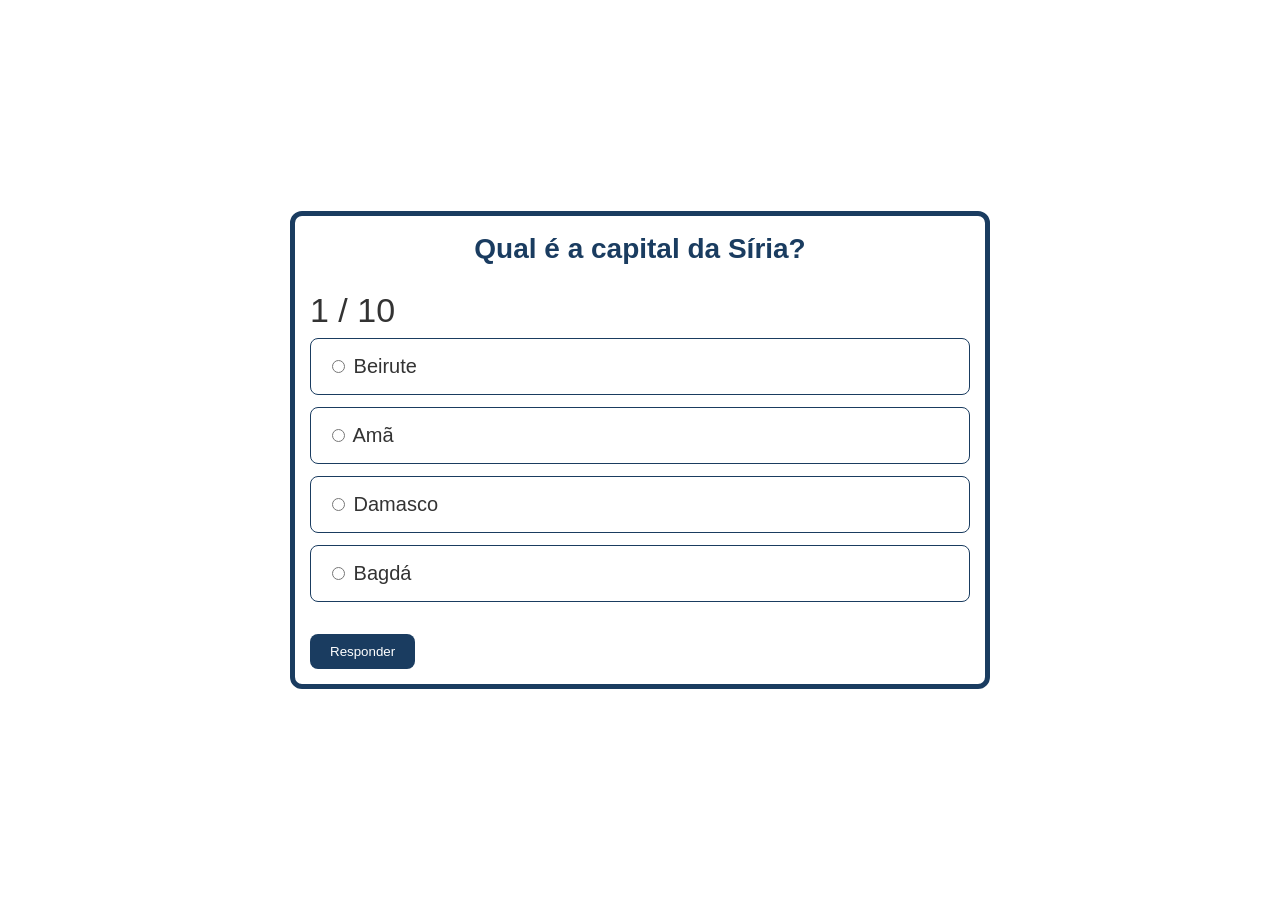
<file: index.html>
<!DOCTYPE html>
<html lang="pt-br">
<head>
    <meta charset="UTF-8">
    <meta name="viewport" content="width=device-width, initial-scale=1.0">
    <title>Quiz da Síria & Libano</title>
    <link rel="preconnect" href="https://fonts.googleapis.com">
    <link rel="preconnect" href="https://fonts.gstatic.com" crossorigin>
    <link href="https://fonts.googleapis.com/css2?family=El+Messiri:wght@400;500;600;700&display=swap" rel="stylesheet">
    <link rel="stylesheet" href="quiz.css">
</head>
<body>
    <div class="container-quiz">
        
        <!-- PERGUNTA 1 -->
        <fieldset class="bloco-pergunta ativo" id="pergunta-1">
            <div class="contador-perguntas">1 / 10</div>
            <legend class="texto-pergunta">Qual é a capital da Síria?</legend>
            <div class="lista-opcoes">
                <label class="botao-opcao">
                    <input type="radio" name="q1" value="errada"> Beirute
                </label>
                <label class="botao-opcao">
                    <input type="radio" name="q1" value="errada"> Amã
                </label>
                <label class="botao-opcao">
                    <input type="radio" name="q1" value="certa"> Damasco
                </label>
                <label class="botao-opcao">
                    <input type="radio" name="q1" value="errada"> Bagdá
                </label>
            </div>
            <button class="botao-proximo" onclick="verificarResposta(1, 2)">Responder</button>
        </fieldset>

        <!-- PERGUNTA 2 -->
        <fieldset class="bloco-pergunta" id="pergunta-2">
            <div class="contador-perguntas">2 / 10</div>
            <legend class="texto-pergunta">Qual importante rio cruza o território sírio?</legend>
            <div class="lista-opcoes">
                <label class="botao-opcao">
                    <input type="radio" name="q2" value="errada"> Nilo
                </label>
                <label class="botao-opcao">
                    <input type="radio" name="q2" value="certa"> Eufrates
                </label>
                <label class="botao-opcao">
                    <input type="radio" name="q2" value="errada"> Tigre
                </label>
                <label class="botao-opcao">
                    <input type="radio" name="q2" value="errada"> Jordão
                </label>
            </div>
            <button class="botao-proximo" onclick="verificarResposta(2, 3)">Responder</button>
        </fieldset>

        <!-- PERGUNTA 3 -->
        <fieldset class="bloco-pergunta" id="pergunta-3">
            <div class="contador-perguntas">3 / 10</div>
            <legend class="texto-pergunta">A Síria possui costa para qual mar?</legend>
            <div class="lista-opcoes">
                <label class="botao-opcao">
                    <input type="radio" name="q3" value="certa"> Mar Mediterrâneo
                </label>
                <label class="botao-opcao">
                    <input type="radio" name="q3" value="errada"> Mar Vermelho
                </label>
                <label class="botao-opcao">
                    <input type="radio" name="q3" value="errada"> Mar Negro
                </label>
                <label class="botao-opcao">
                    <input type="radio" name="q3" value="errada"> Mar Cáspio
                </label>
            </div>
            <button class="botao-proximo" onclick="verificarResposta(3, 4)">Responder</button>
        </fieldset>

        <!-- PERGUNTA 4 -->
        <fieldset class="bloco-pergunta" id="pergunta-4">
            <div class="contador-perguntas">4 / 10</div>
            <legend class="texto-pergunta">Qual é o idioma oficial da Síria?</legend>
            <div class="lista-opcoes">
                <label class="botao-opcao">
                    <input type="radio" name="q4" value="errada"> Curdo
                </label>
                <label class="botao-opcao">
                    <input type="radio" name="q4" value="certa"> Árabe
                </label>
                <label class="botao-opcao">
                    <input type="radio" name="q4" value="errada"> Turco
                </label>
                <label class="botao-opcao">
                    <input type="radio" name="q4" value="errada"> Persa
                </label>
            </div>
            <button class="botao-proximo" onclick="verificarResposta(4, 5)">Responder</button>
        </fieldset>

        <!-- PERGUNTA 5 -->
        <fieldset class="bloco-pergunta" id="pergunta-5">
            <div class="contador-perguntas">5 / 10</div>
            <legend class="texto-pergunta">Qual mar banha a costa do Líbano?</legend>
            <div class="lista-opcoes">
                <label class="botao-opcao">
                    <input type="radio" name="q5" value="errada"> Mar Negro
                </label>
                <label class="botao-opcao">
                    <input type="radio" name="q5" value="errada"> Mar Morto
                </label>
                <label class="botao-opcao">
                    <input type="radio" name="q5" value="certa"> Mar Mediterrâneo
                </label>
                <label class="botao-opcao">
                    <input type="radio" name="q5" value="errada"> Mar Vermelho
                </label>
            </div>
            <button class="botao-proximo" onclick="verificarResposta(5, 6)">Responder</button>
        </fieldset>

        <!-- PERGUNTA 6 -->
        <fieldset class="bloco-pergunta" id="pergunta-6">
            <div class="contador-perguntas">6 / 10</div>
            <legend class="texto-pergunta">Qual destes pratos é um clássico muito famoso da culinária libanesa (e que faz muito sucesso no Brasil)?</legend>
            <div class="lista-opcoes">
                <label class="botao-opcao">
                    <input type="radio" name="q6" value="errada"> Tacos
                </label>
                <label class="botao-opcao">
                    <input type="radio" name="q6" value="errada"> Croissant
                </label>
                <label class="botao-opcao">
                    <input type="radio" name="q6" value="certa"> Quibe (Kibe)
                </label>
                <label class="botao-opcao">
                    <input type="radio" name="q6" value="errada"> Sushi
                </label>
            </div>
            <button class="botao-proximo" onclick="verificarResposta(6, 7)">Responder</button>
        </fieldset>

        <!-- PERGUNTA 7 -->
        <fieldset class="bloco-pergunta" id="pergunta-7">
            <div class="contador-perguntas">7 / 10</div>
            <legend class="texto-pergunta">Qual é o nome da moeda oficial usada no Líbano?</legend>
            <div class="lista-opcoes">
                <label class="botao-opcao">
                    <input type="radio" name="q7" value="errada"> Dólar libanês
                </label>
                <label class="botao-opcao">
                    <input type="radio" name="q7" value="certa"> Libra libanesa
                </label>
                <label class="botao-opcao">
                    <input type="radio" name="q7" value="errada"> Euro
                </label>
                <label class="botao-opcao">
                    <input type="radio" name="q7" value="errada"> Peso libanês
                </label>
            </div>
            <button class="botao-proximo" onclick="verificarResposta(7, 8)">Responder</button>
        </fieldset>

        <!-- PERGUNTA 8 -->
        <fieldset class="bloco-pergunta" id="pergunta-8">
            <div class="contador-perguntas">8 / 10</div>
            <legend class="texto-pergunta">Quais são as cores das faixas da bandeira do Líbano (que ficam acima e abaixo da árvore de cedro)?</legend>
            <div class="lista-opcoes">
                <label class="botao-opcao">
                    <input type="radio" name="q8" value="certa"> Vermelho e branco
                </label>
                <label class="botao-opcao">
                    <input type="radio" name="q8" value="errada"> Azul e branco
                </label>
                <label class="botao-opcao">
                    <input type="radio" name="q8" value="errada"> Preto e vermelho
                </label>
                <label class="botao-opcao">
                    <input type="radio" name="q8" value="errada"> Verde e amarelo
                </label>
            </div>
            <button class="botao-proximo" onclick="verificarResposta(8, 9)">Responder</button>
        </fieldset>

        <!-- PERGUNTA 9 (Verdadeiro ou Falso) -->
        <fieldset class="bloco-pergunta" id="pergunta-9">
            <div class="contador-perguntas">9 / 10</div>
            <legend class="texto-pergunta">O Líbano faz fronteira terrestre com apenas dois países: a Síria e Israel.</legend>
            <div class="lista-opcoes">
                <label class="botao-opcao">
                    <input type="radio" name="q9" value="certa"> Verdadeiro
                </label>
                <label class="botao-opcao">
                    <input type="radio" name="q9" value="errada"> Falso
                </label>
            </div>
            <button class="botao-proximo" onclick="verificarResposta(9, 10)">Responder</button>
        </fieldset>

        <!-- PERGUNTA 10 (Verdadeiro ou Falso) -->
        <fieldset class="bloco-pergunta" id="pergunta-10">
            <div class="contador-perguntas">10 / 10</div>
            <legend class="texto-pergunta">A moeda oficial utilizada na Síria é a Libra Síria.</legend>
            <div class="lista-opcoes">
                <label class="botao-opcao">
                    <input type="radio" name="q10" value="errada"> Falso
                </label>
                <label class="botao-opcao">
                    <input type="radio" name="q10" value="certa"> Verdadeiro
                </label>
            </div>
            <!-- O id "resultado" indica que é a última pergunta -->
            <button class="botao-proximo" onclick="verificarResposta(10, 'resultado')">Responder</button>
        </fieldset>

        <!-- TELA DE RESULTADOS -->
        <div class="tela-resultado bloco-pergunta" id="tela-resultado">
            <div class="texto-pergunta">Fim do Quiz!</div>
            <p>Você completou todas as perguntas.</p>
            <div class="pontuacao-resultado">Acertos: <strong id="acertos">0</strong> de 10</div>
            <button class="botao-reiniciar" onclick="reiniciarQuiz()">Tentar Novamente</button>
        </div>

    </div>

    <script src="quiz.js"></script>


</body>
</html>
</file>
<file: quiz.css>
:root {
  --cor-principal: #C06040;
  --cor-secundaria: #1A3C60;
  --cor-de-contraste: #008080;
  --cor-de-acento: #D2B48C;
  --cor-neutra: #333333;
  padding-top: env(safe-area-inset-top, 0px);
  padding-bottom: env(safe-area-inset-bottom, 0px);
}

* { box-sizing: border-box; }

body {
  font-family: "El Messiri", sans-serif;
  background-image: url('https://www.arabamerica.com/wp-content/uploads/2023/08/D62E868E-44B2-4895-A398-1CD6B16BD77E.webp');
  background-size: cover;
  background-position: center;
  background-attachment: fixed;
  min-height: 100vh;
  display: flex;
  align-items: center;
  justify-content: center;
  margin: 0;
}

.container-quiz {
  border: 5px solid var(--cor-secundaria);
  border-radius: 12px;
  padding: 15px;
  width: 90%;
  max-width: 700px;
}

.contador-perguntas {
  font-size: 34px;
  color: var(--cor-neutra);
  margin-bottom: 8px;
}

.texto-pergunta {
  font-size: 28px;
  font-weight: 600;
  line-height: 1.3;
  margin-bottom: 24px;
  text-align: center;
  color: var(--cor-secundaria);
}

.lista-opcoes {
  list-style: none;
  padding: 0;
  margin: 0;
}

.botao-opcao {
  display: block;
  width: 100%;
  text-align: left;
  padding: 16px;
  margin-bottom: 8px;
  border: 1px solid var(--cor-secundaria);
  border-radius: 8px;
  background: #fff;
  cursor: pointer;
  font-size: 20px;
  color: var(--cor-neutra);
}

.botao-opcao:hover {
  background: var(--cor-de-acento);
}

.botao-opcao.certo {
  background: var(--cor-de-contraste);
  border-color: var(--cor-de-contraste);
  color: #fff;
}

.botao-opcao.errado {
  background: var(--cor-principal);
  border-color: var(--cor-principal);
  color: #fff;
}

.botao-proximo {
  margin-top: 16px;
  padding: 10px 20px;
  border: none;
  border-radius: 8px;
  background: var(--cor-secundaria);
  color: #fff;
  cursor: pointer;
}

.tela-resultado {
  text-align: center;
  display: none;
}

.pontuacao-resultado {
  font-size: 32px;
  margin: 16px 0;
  color: var(--cor-principal);
}

.botao-reiniciar {
  padding: 10px 20px;
  border: none;
  border-radius: 8px;
  background: var(--cor-secundaria);
  color: #fff;
  cursor: pointer;
}































body {
    font-family: 'Inter', sans-serif;
}

/* Retira as bordas padrão do fieldset e esconde as perguntas */
.bloco-pergunta {
    display: none; 
    border: none;
    padding: 0;
    margin: 0;
}

/* Quando a classe ativo entra em cena, a animação acontece */
.bloco-pergunta.ativo {
    display: block;
    animation: fadeInSlide 0.4s ease-out forwards;
}

/* Animação de transição: surge do transparente para o opaco, deslizando 20px */
@keyframes fadeInSlide {
    from { 
        opacity: 0; 
        transform: translateX(20px); 
    }
    to { 
        opacity: 1; 
        transform: translateX(0); 
    }
}

.botao-opcao {
    margin-bottom: 12px;
}

.botao-proximo {
    margin-top: 20px;
}

button {
    padding: 10px 15px;
    cursor: pointer;
}
</file>
